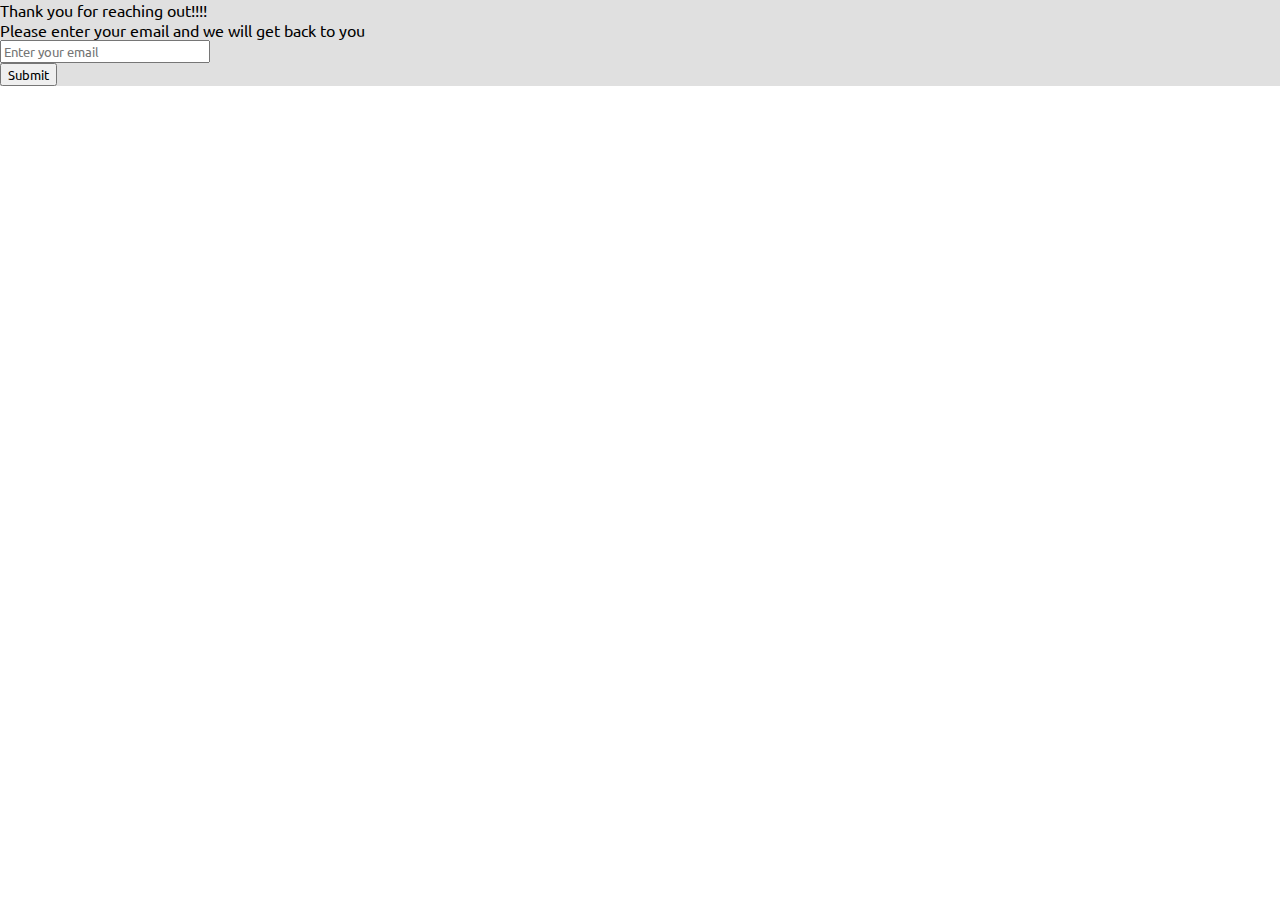
<file: contact.html>
<!DOCTYPE html>
<html lang="en">
  <head>
    <meta charset="UTF-8" />
    <meta http-equiv="X-UA-Compatible" content="IE=edge" />
    <meta name="viewport" content="width=device-width, initial-scale=1.0" />
    <link
      href="https://cdn.jsdelivr.net/npm/bootstrap@5.2.0/dist/css/bootstrap.min.css"
      rel="stylesheet"
      integrity="sha384-gH2yIJqKdNHPEq0n4Mqa/HGKIhSkIHeL5AyhkYV8i59U5AR6csBvApHHNl/vI1Bx"
      crossorigin="anonymous"
    />

    <script
      defer
      src="https://cdn.jsdelivr.net/npm/bootstrap@5.2.0/dist/js/bootstrap.bundle.min.js"
      integrity="sha384-A3rJD856KowSb7dwlZdYEkO39Gagi7vIsF0jrRAoQmDKKtQBHUuLZ9AsSv4jD4Xa"
      crossorigin="anonymous"
    ></script>
    <link rel="stylesheet" href="/styles/common.css" />
    <link
      href="https://fonts.googleapis.com/css2?family=Ubuntu&display=swap"
      rel="stylesheet"
    />
    <title>Contact</title>
  </head>
  <body>
    <div class="body">
      <p>Thank you for reaching out!!!!</p>
      <p>Please enter your email and we will get back to you</p>
      <form action="index.html">
        <!-- <label for="username">Username:</label> -->
        <input
          type="email"
          id="username"
          name="username"
          required
          autocomplete="off"
          placeholder="Enter your email"
        />
        <p>
          <button>Submit</button>
        </p>
      </form>
    </div>
  </body>
</html>
</file>
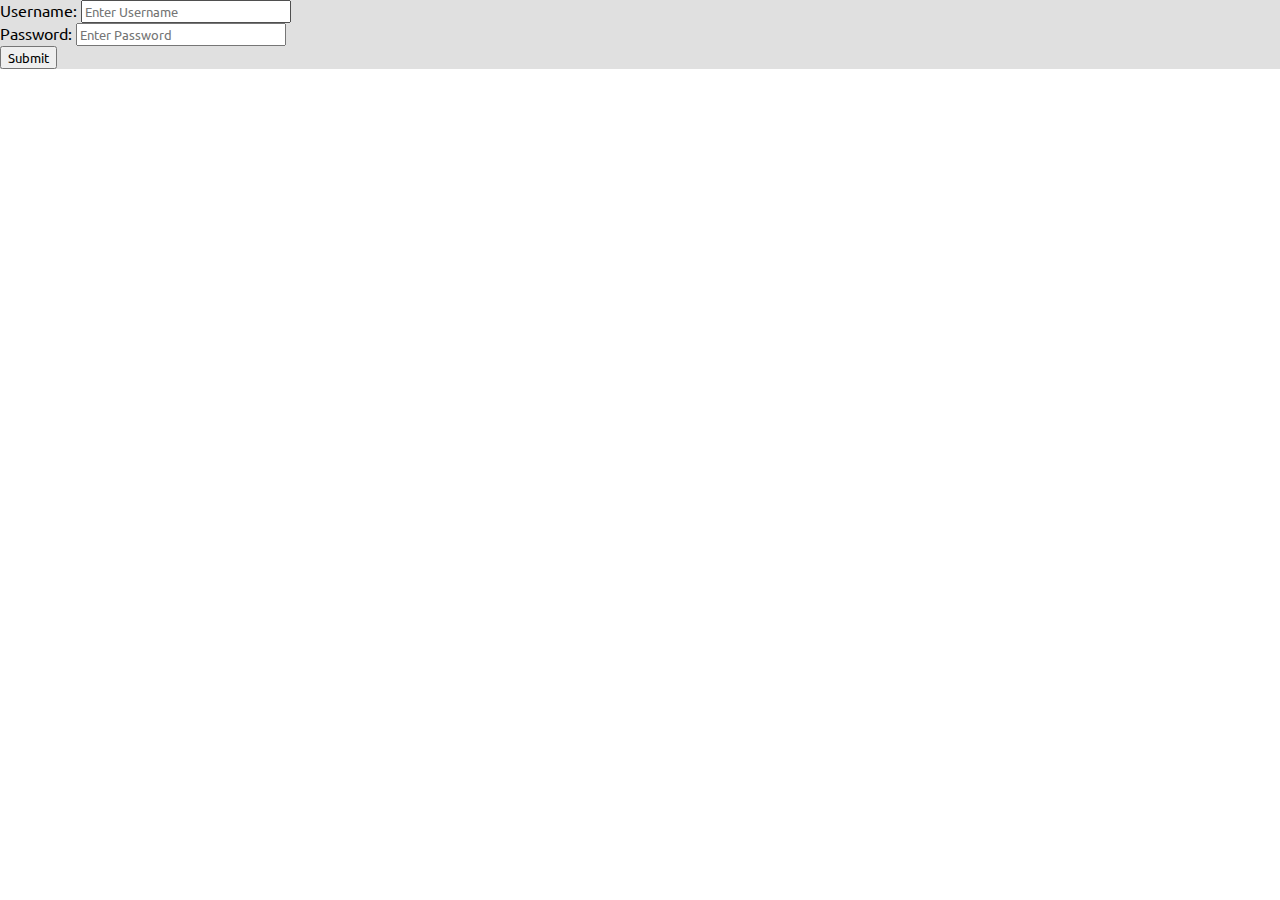
<file: login.html>
<!DOCTYPE html>
<html lang="en">
  <head>
    <meta charset="UTF-8" />
    <meta http-equiv="X-UA-Compatible" content="IE=edge" />
    <meta name="viewport" content="width=device-width, initial-scale=1.0" />
    <link
      href="https://cdn.jsdelivr.net/npm/bootstrap@5.2.0/dist/css/bootstrap.min.css"
      rel="stylesheet"
      integrity="sha384-gH2yIJqKdNHPEq0n4Mqa/HGKIhSkIHeL5AyhkYV8i59U5AR6csBvApHHNl/vI1Bx"
      crossorigin="anonymous"
    />

    <script
      defer
      src="https://cdn.jsdelivr.net/npm/bootstrap@5.2.0/dist/js/bootstrap.bundle.min.js"
      integrity="sha384-A3rJD856KowSb7dwlZdYEkO39Gagi7vIsF0jrRAoQmDKKtQBHUuLZ9AsSv4jD4Xa"
      crossorigin="anonymous"
    ></script>
    <link rel="stylesheet" href="/styles/common.css" />
    <link
      href="https://fonts.googleapis.com/css2?family=Ubuntu&display=swap"
      rel="stylesheet"
    />
    <title>Login</title>
  </head>
  <body>
    <div class="body">
      <form action="index.html">
        <p>
          <label for="username">Username:</label>
          <input
            type="text"
            id="username"
            name="username"
            required
            autocomplete="off"
            placeholder="Enter Username"
          />
        </p>
        <p>
          <label for="username">Password:</label>
          <input
            type="text"
            id="username"
            name="username"
            required
            autocomplete="off"
            placeholder="Enter Password"
          />
        </p>
        <input type="submit" />
      </form>
    </div>
  </body>
</html>
</file>
<file: styles/common.css>
* {
  margin: 0;
  font-family: "ubuntu", sans-serif;
}
a {
  text-decoration: none;
  color: black;
}

p {
  margin-bottom: 0;
}

.body {
  width: 100%;
  height: 100%;
  background-color: #e0e0e0;
}

.logo {
  height: 60px;
  width: 60px;
}

.social-media-icons {
  height: 20px;
  width: 22px;
}

.bold {
  font-weight: bold;
}

.navbar {
  background-color: rosybrown;
}

.footer {
  background-color: rosybrown;
  height: 65px;
}

#copyright {
  font-size: 10px;
  padding-bottom: 0;
  margin-top: 9px;
  margin-bottom: 0;
}
.navbar-component {
  margin-left: 7px;
  margin-right: 7px;
}
</file>
